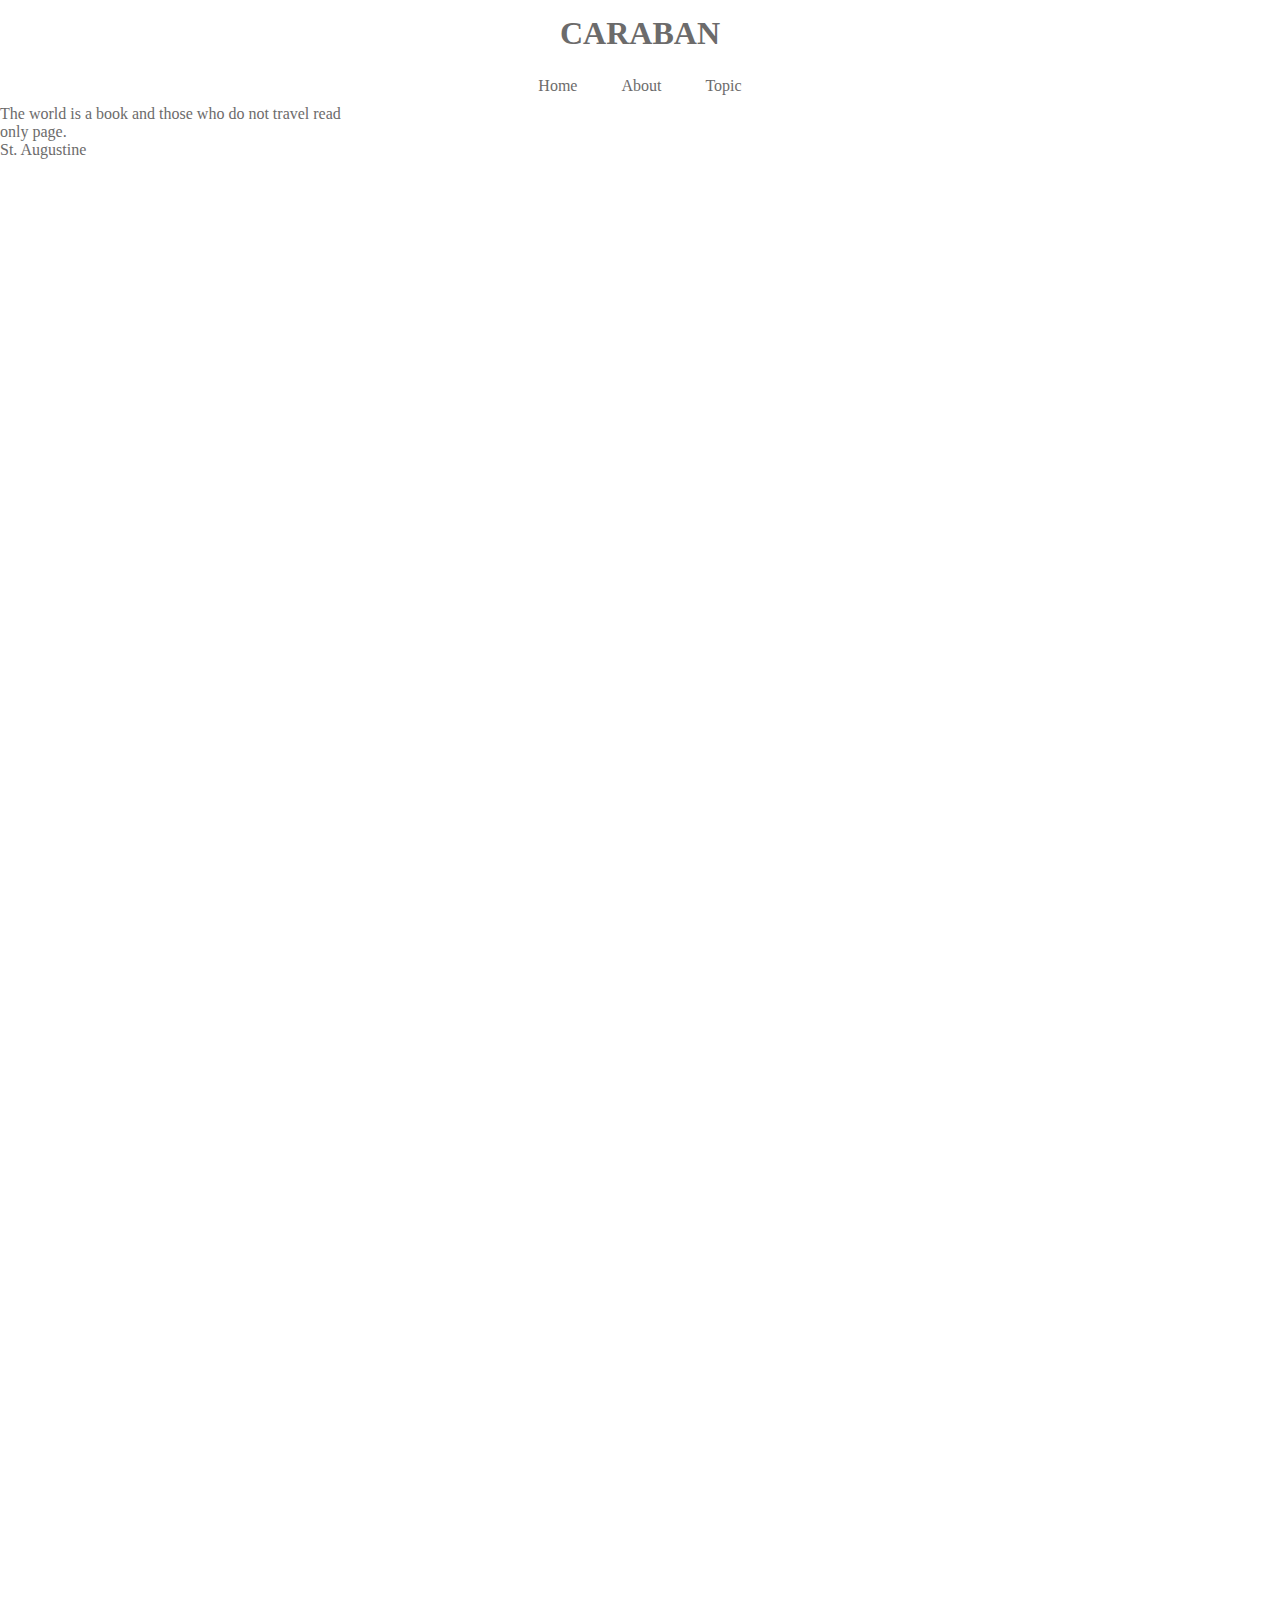
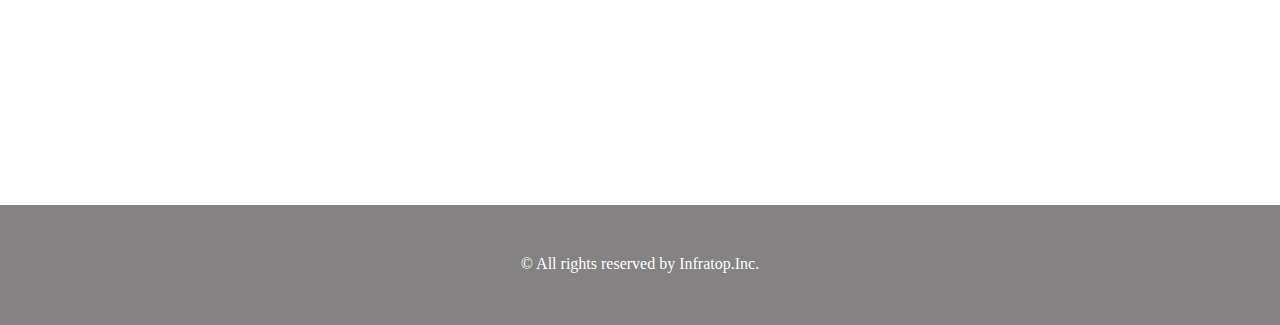
<file: index.html>
<!DOCTYPE html>
<html>
<head>
	<meta charset="UTF-8">
	<link rel="stylesheet" href="style.css">
	<title>CARAVAN</title>
</head>
<body>

<header>
	<h1 class="headline">
		<a href="index.html">CARABAN</a>
	</h1>
</header>
<nav>
	<ul class="nav-list">
		<li class="nav-list-item">
			<a href="index.html">Home</a>
		</li>
		<li class="nav-list-item">About</li>
		<li class="nav-list-item">Topic</li>
	</ul>
</nav>
 <div class="main-visual">
 	<div class="main-visual-content">
 		<p class="main-visual-text">
 			The world is a book
 			and those who do not travel
 			read only page.
 		</p>
 		<p class="main-visual-name">
 			St. Augustine
 		</p>
 	</div>
 </div>

 <div class="main clearfix">
 	<div class="blog"></div>
 	<div class="sidebar"></div>
 </div>

<footer>
	<p class="footer-text">© All rights reserved by Infratop.Inc.</p>
</footer>
</body>
</html>
</file>
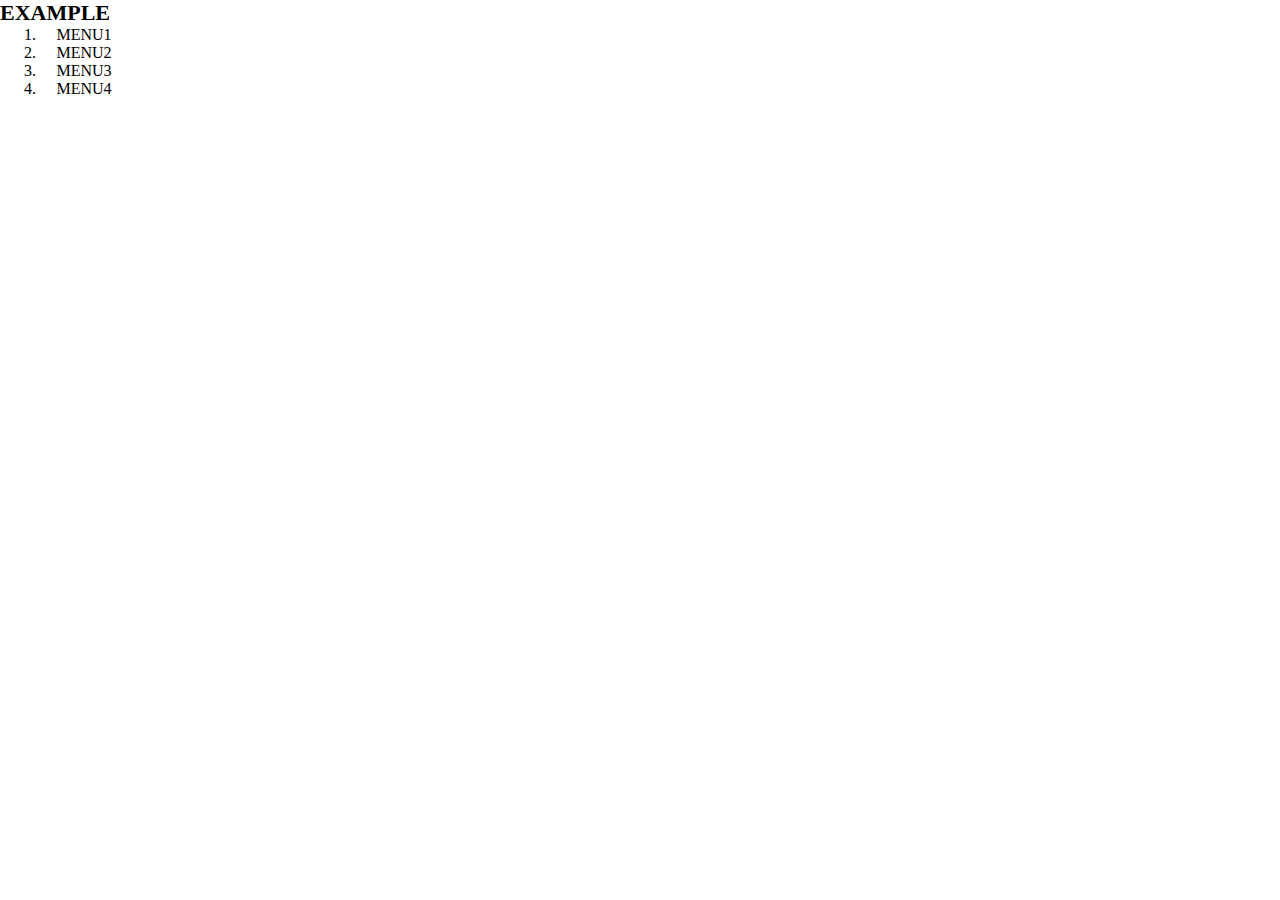
<file: 確認問題.html>
<!DOCTYPE html>
<html>
<head>
	<meta charset="UTF-8">
	<link rel="stylesheet" href="確認問題.css">
	<title>確認問題</title>
</head>
<body>
	<header>
		<h1 class="headline">EXAMPLE</h1>
		<nav class="nav">
			<ol class="list">
				<li class="list-item">MENU1</li>
				<li class="list-item">MENU2</li>
				<li class="list-item">MENU3</li>
				<li class="list-item">MENU4</li>
			</ol>
		</nav>
	</header>

</body>
</html>
</file>
<file: style.css>
* {
 margin: 0;
 padding: 0;
 box-sizing: border-box;
 color: #6c6b6b;
}
a {
 text-decoration: none;
}
.clearfix::after {
 content: "";
 display: block;
 clear: both;
}
header {
 width: 90%;
 padding: 15px 0;
 margin: 0 auto;
 text-align: center;
}
header .headline {
 font-size: 32px;
}
.nav-list {
 text-align: center;
 padding: 10px 0;
 margin: 0 auto;
}
.nav-list-item {
 list-style: none;
 display: inline-block;
 margin: 0 20px;
}
.main-visual {
 width: 100%;
 height: 300px;
 
}
.main-visual-content {
 width: 350px;
 height: 300px;
}
.main {
 width: 840px;
 margin: 0 auto;
}
.blog {
 width: 600px;
 height: 1400px;
 float: left;
}
.sidebar {
 width: 240px;
 height: 1400px;
 float: left;
}
footer {
 width: 100%;
 height: 120px;
 text-align: center;
 padding: 50px 0;
 background-color: #848282;
}
.footer-text {
 color: #fff;
}
</file>
<file: 確認問題.css>
* {
	margin: 0;
	padding: 0;
	box-sizing: border-box;
}

header {
	width: 10%;
}

.headline {
	font-size: 22px;
}

.nav {
	text-align: center;
}

.list {
	padding-left: 40px;
}
</file>
